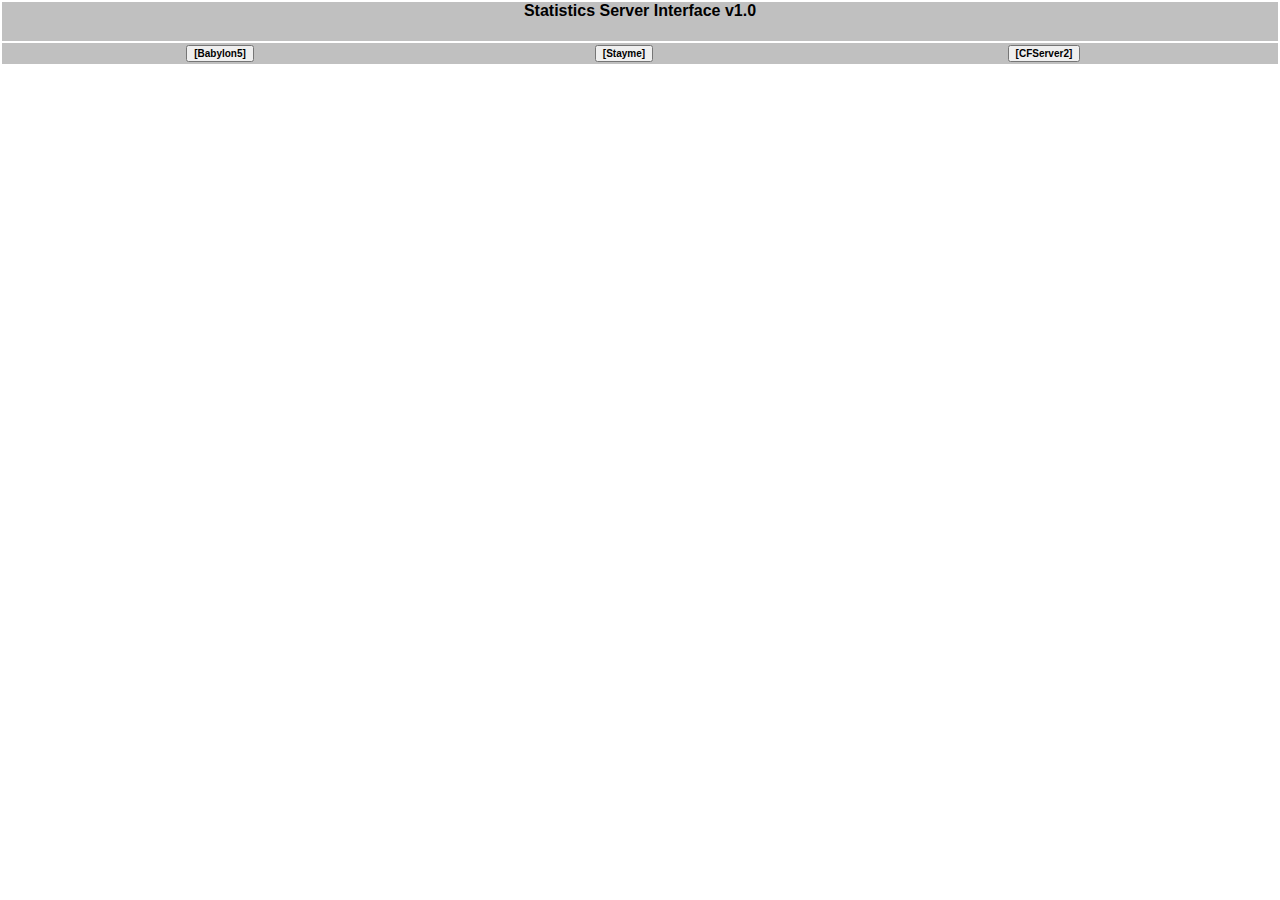
<file: (03-20-2006a) (1.0)/index.html>
<!DOCTYPE HTML PUBLIC "-//W3C//DTD HTML 4.01 Transitional//EN">

<html>
<head>
	<title>Statistics Server Interface v1.0</title>
	<LINK rel="STYLESHEET" type="text/css" href="StyleSheet.css"> 
	<link rel="shortcut icon" href="favicon.ico" type="image/x-icon" />

	<script language="JavaScript1.2" type="text/javascript">
		var const_string_symbol = 'string';
		
		function $(id) {
			var obj = -1;
			if (typeof id == const_string_symbol) {
				obj = ((document.getElementById) ? document.getElementById(id) : ((document.all) ? document.all[id] : ((document.layers) ? document.layers[id] : null)));
			}
			return obj;
		}
	</script>	

	<script language="JavaScript1.2" type="text/javascript">
		var dAR = ['babylon5', 'stayme', 'cfserver2'];
		
		function showStatsServerById(id) {
			var i = -1;
			var _id = '';
			var oObj = -1;
			
			for (i = 0; i < dAR.length; i++) {
				_id = 'div_' + dAR[i];
				oObj = $(_id);
				if (!!oObj) {
					oObj.style.display = ((id.toUpperCase() == dAR[i].toUpperCase()) ? 'inline' : 'none');
				}
			}
		}
	</script>
</head>

<body>

<table width="100%" cellpadding="-1" cellspacing="-1">
	<tr>
		<td align="center" valign="top" bgcolor="silver">
			<h4>Statistics Server Interface v1.0</h4>
		</td>
	</tr>
	<tr>
		<td align="center" valign="top" bgcolor="silver">
			<table width="100%" cellpadding="-1" cellspacing="-1">
				<tr>
					<td align="center">
						<button class="buttonClass" onclick="showStatsServerById('babylon5'); return false;">[Babylon5]</button>
					</td>
					<td align="center">
						<button class="buttonClass" onclick="showStatsServerById('stayme'); return false;">[Stayme]</button>
					</td>
					<td align="center">
						<button class="buttonClass" onclick="showStatsServerById('cfserver2'); return false;">[CFServer2]</button>
					</td>
				</tr>
			</table>
		</td>
	</tr>
	<tr>
		<td>
			<div id="div_babylon5" style="display: none;">
				<table width="100%" cellpadding="-1" cellspacing="-1">
					<tr>
						<td align="center" bgcolor="silver">
							<span class="boldPromptTextClass">Babylon5</span>
						</td>
					</tr>
					<tr>
						<td>
							<iframe id="iframe_babylon5" src="http://71.133.203.27:8080" width="100%" height="600" frameborder="1" scrolling="Auto"></iframe> <!---  --->
						</td>
					</tr>
				</table>
			</div>
			<div id="div_stayme" style="display: none;">
				<table width="100%" cellpadding="-1" cellspacing="-1">
					<tr>
						<td align="center" bgcolor="silver">
							<span class="boldPromptTextClass">Stayme</span>
						</td>
					</tr>
					<tr>
						<td>
							<iframe id="iframe_babylon5" src="http://71.133.203.26:8080" width="100%" height="600" frameborder="1" scrolling="Auto"></iframe> <!---  --->
						</td>
					</tr>
				</table>
			</div>
			<div id="div_cfserver2" style="display: none;">
				<table width="100%" cellpadding="-1" cellspacing="-1">
					<tr>
						<td align="center" bgcolor="silver">
							<span class="boldPromptTextClass">CFServer2</span>
						</td>
					</tr>
					<tr>
						<td>
							<iframe id="iframe_babylon5" src="http://71.133.203.28:8080" width="100%" height="600" frameborder="1" scrolling="Auto"></iframe> <!---  --->
						</td>
					</tr>
				</table>
			</div>
		</td>
	</tr>
</table>

</body>
</html>
</file>
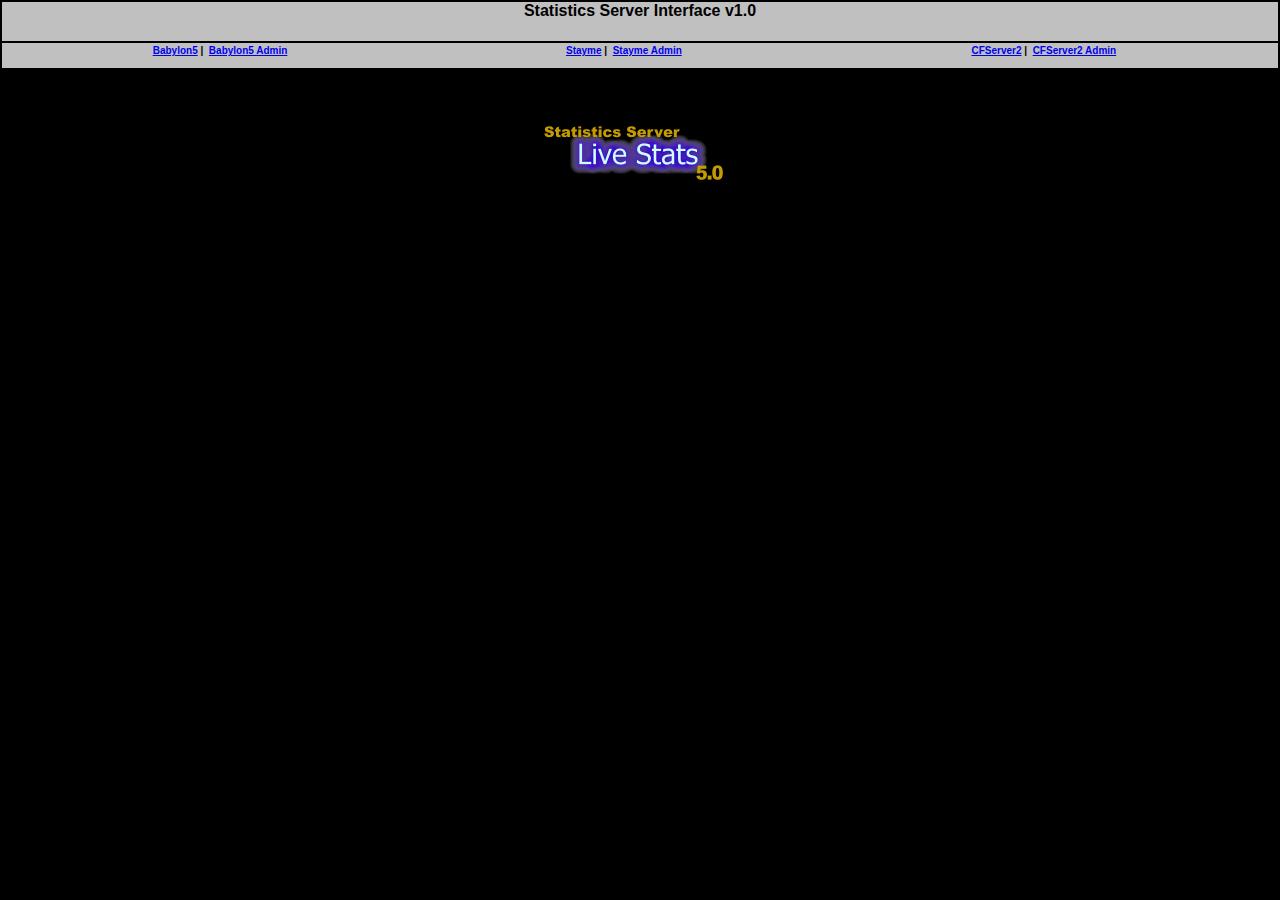
<file: (03-20-2006b) (1.0.1)/index.html>
<!DOCTYPE HTML PUBLIC "-//W3C//DTD HTML 4.01 Transitional//EN">

<html>
<head>
	<title>Statistics Server Interface v1.0</title>
	<LINK rel="STYLESHEET" type="text/css" href="StyleSheet.css"> 
	<link rel="shortcut icon" href="favicon.ico" type="image/x-icon" />
</head>

<body>

<table width="100%" cellpadding="-1" cellspacing="-1">
	<tr>
		<td align="center" valign="top" bgcolor="silver">
			<h4>Statistics Server Interface v1.0</h4>
		</td>
	</tr>
	<tr>
		<td align="center" valign="top" bgcolor="silver">
			<table width="100%" cellpadding="-1" cellspacing="-1" style="margin-bottom: 10px">
				<tr>
					<td align="center">
						<span class="textBoldClass">
							<a href="http://71.133.203.27:8080" target="_blank">Babylon5</a>&nbsp;|&nbsp;
							<a href="http://71.133.203.27:8080/server.htm" target="_blank">Babylon5 Admin</a>
						</span>
					</td>
					<td align="center">
						<span class="textBoldClass">
							<a href="http://71.133.203.26:8080" target="_blank">Stayme</a>&nbsp;|&nbsp;
							<a href="http://71.133.203.26:8080/server.htm" target="_blank">Stayme Admin</a>
						</span>
					</td>
					<td align="center">
						<span class="textBoldClass">
							<a href="http://71.133.203.28:8080" target="_blank">CFServer2</a>&nbsp;|&nbsp;
							<a href="http://71.133.203.26:8080/server.htm" target="_blank">CFServer2 Admin</a>
						</span>
					</td>
				</tr>
			</table>
		</td>
	</tr>
	<tr>
		<td align="center" valign="top">
			<div style="margin-top: 50px">
				<img src="images/ss50logo.gif" alt="" width="208" height="65" border="0">
			</div>
		</td>
	</tr>
</table>

</body>
</html>
</file>
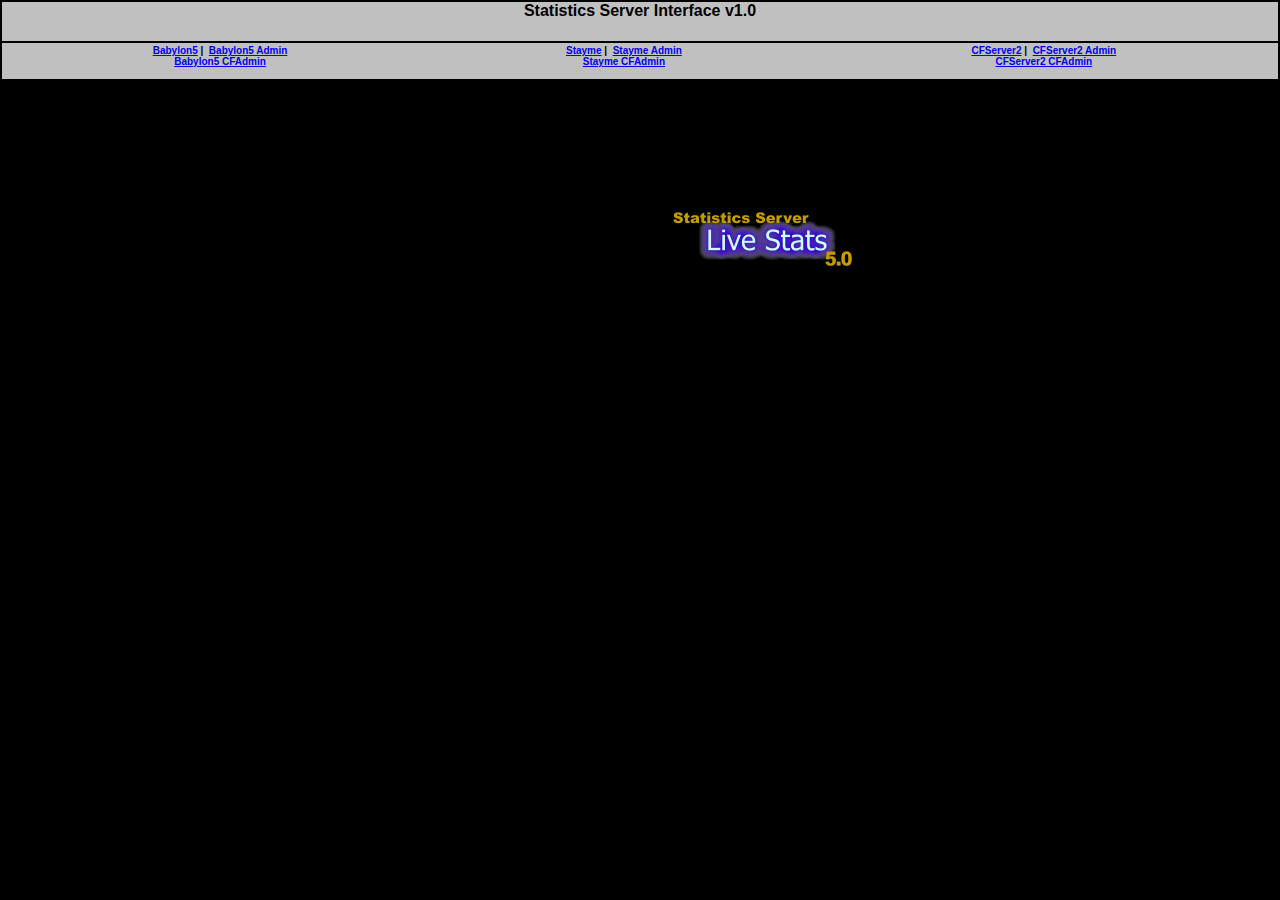
<file: (03-20-2006c) (1.0.2)/index.html>
<!DOCTYPE HTML PUBLIC "-//W3C//DTD HTML 4.01 Transitional//EN">

<html>
<head>
	<title>Statistics Server Interface v1.0</title>
	<LINK rel="STYLESHEET" type="text/css" href="StyleSheet.css"> 
	<link rel="shortcut icon" href="favicon.ico" type="image/x-icon" />
</head>

<body>

<table width="100%" cellpadding="-1" cellspacing="-1">
	<tr>
		<td align="center" valign="top" bgcolor="silver">
			<h4>Statistics Server Interface v1.0</h4>
		</td>
	</tr>
	<tr>
		<td align="center" valign="top" bgcolor="silver">
			<table width="100%" cellpadding="-1" cellspacing="-1" style="margin-bottom: 10px">
				<tr>
					<td align="center">
						<span class="textBoldClass">
							<a href="http://71.133.203.27:8080" target="_blank">Babylon5</a>&nbsp;|&nbsp;
							<a href="http://71.133.203.27:8080/server.htm" target="_blank">Babylon5 Admin</a>
							<br>
							<a href="http://cfide2.contentopia.net/CFIDE/administrator/index.cfm" target="_blank">Babylon5 CFAdmin</a>
						</span>
					</td>
					<td align="center">
						<span class="textBoldClass">
							<a href="http://71.133.203.26:8080" target="_blank">Stayme</a>&nbsp;|&nbsp;
							<a href="http://71.133.203.26:8080/server.htm" target="_blank">Stayme Admin</a>
							<br>
							<a href="http://cfide.contentopia.net/CFIDE/administrator/index.cfm" target="_blank">Stayme CFAdmin</a>
						</span>
					</td>
					<td align="center">
						<span class="textBoldClass">
							<a href="http://71.133.203.28:8080" target="_blank">CFServer2</a>&nbsp;|&nbsp;
							<a href="http://71.133.203.28:8080/server.htm" target="_blank">CFServer2 Admin</a>
							<br>
							<a href="http://cfide2.2.contentopia.net/CFIDE/administrator/index.cfm" target="_blank">CFServer2 CFAdmin</a>
						</span>
					</td>
				</tr>
			</table>
		</td>
	</tr>
	<tr>
		<td align="center" valign="top">
			<table width="100%" cellpadding="-1" cellspacing="-1">
				<tr>
					<td width="10%" align="left" valign="top">
						<iframe src="http://192.168.1.254/xslt?PAGE=M01" width="255" height="260" frameborder="0" scrolling="No"></iframe>
					</td>
					<td width="90%" align="center" valign="middle">
						<div style="margin-top: 50px">
							<img src="images/ss50logo.gif" alt="" width="208" height="65" border="0">
						</div>
					</td>
				</tr>
			</table>
		</td>
	</tr>
</table>

</body>
</html>
</file>
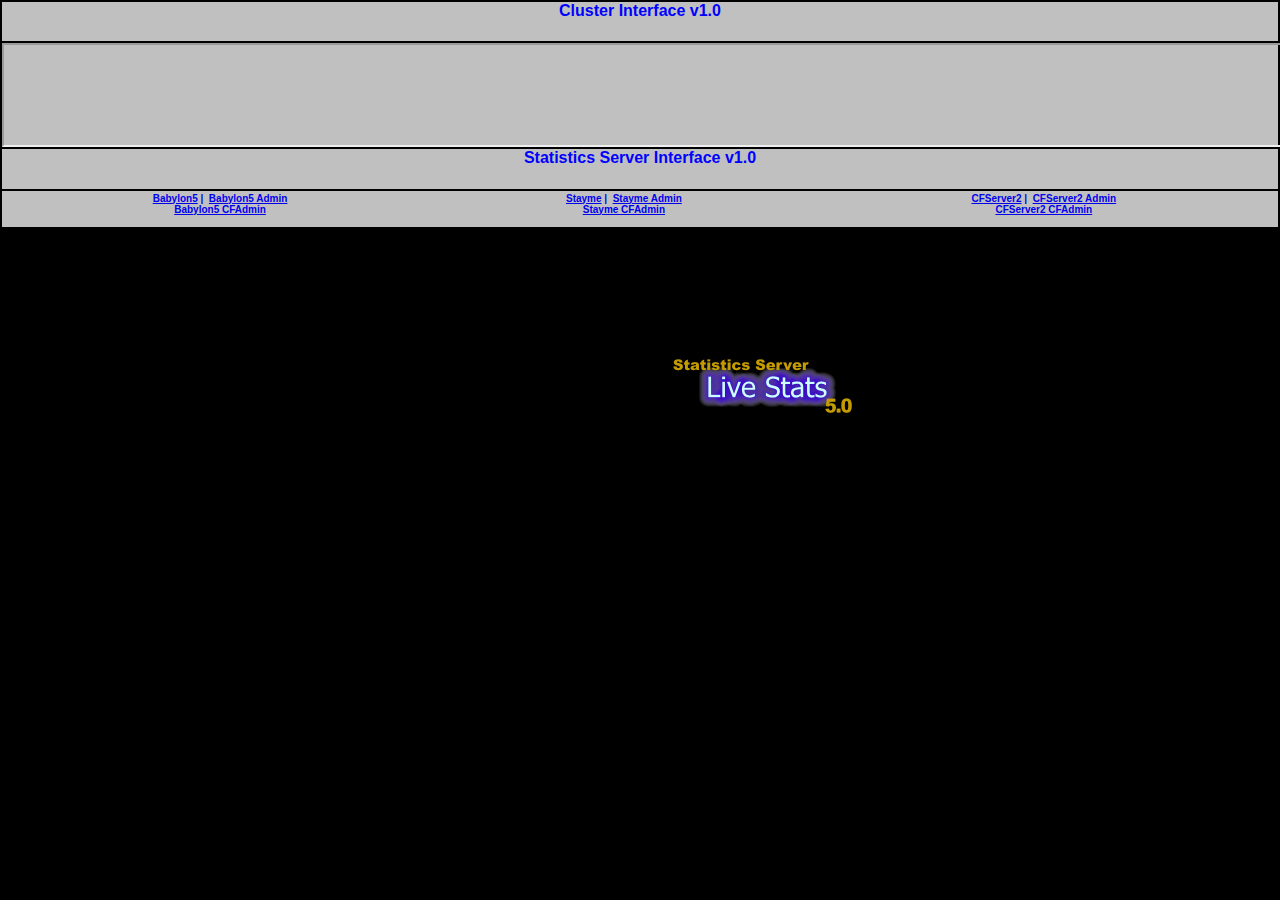
<file: (03-23-2006a) (1.0.3)/index.html>
<!DOCTYPE HTML PUBLIC "-//W3C//DTD HTML 4.01 Transitional//EN">

<html>
<head>
	<title>Statistics Server Interface v1.0</title>
	<LINK rel="STYLESHEET" type="text/css" href="StyleSheet.css"> 
	<link rel="shortcut icon" href="favicon.ico" type="image/x-icon" />
</head>

<body>

<table width="100%" cellpadding="-1" cellspacing="-1">
	<tr>
		<td align="center" valign="top" bgcolor="silver">
			<h4>Cluster Interface v1.0</h4>
		</td>
	</tr>
	<tr>
		<td align="center" valign="top" bgcolor="silver">
			<iframe src="clusterDBinterface.cfm?debugMode=0" width="100%" height="100" frameborder="1" scrolling="Auto"></iframe>
		</td>
	</tr>
	<tr>
		<td align="center" valign="top" bgcolor="silver">
			<h4>Statistics Server Interface v1.0</h4>
		</td>
	</tr>
	<tr>
		<td align="center" valign="top" bgcolor="silver">
			<table width="100%" cellpadding="-1" cellspacing="-1" style="margin-bottom: 10px">
				<tr>
					<td align="center">
						<span class="textBoldClass">
							<a href="http://71.133.203.27:8080" target="_blank">Babylon5</a>&nbsp;|&nbsp;
							<a href="http://71.133.203.27:8080/server.htm" target="_blank">Babylon5 Admin</a>
							<br>
							<a href="http://cfide2.contentopia.net/CFIDE/administrator/index.cfm" target="_blank">Babylon5 CFAdmin</a>
						</span>
					</td>
					<td align="center">
						<span class="textBoldClass">
							<a href="http://71.133.203.26:8080" target="_blank">Stayme</a>&nbsp;|&nbsp;
							<a href="http://71.133.203.26:8080/server.htm" target="_blank">Stayme Admin</a>
							<br>
							<a href="http://cfide.contentopia.net/CFIDE/administrator/index.cfm" target="_blank">Stayme CFAdmin</a>
						</span>
					</td>
					<td align="center">
						<span class="textBoldClass">
							<a href="http://71.133.203.28:8080" target="_blank">CFServer2</a>&nbsp;|&nbsp;
							<a href="http://71.133.203.28:8080/server.htm" target="_blank">CFServer2 Admin</a>
							<br>
							<a href="http://cfide2.2.contentopia.net/CFIDE/administrator/index.cfm" target="_blank">CFServer2 CFAdmin</a>
						</span>
					</td>
				</tr>
			</table>
		</td>
	</tr>
	<tr>
		<td align="center" valign="top">
			<table width="100%" cellpadding="-1" cellspacing="-1">
				<tr>
					<td width="10%" align="left" valign="top">
						<iframe src="http://192.168.1.254/xslt?PAGE=M01" width="255" height="260" frameborder="0" scrolling="No"></iframe>
					</td>
					<td width="90%" align="center" valign="middle">
						<div style="margin-top: 50px">
							<img src="images/ss50logo.gif" alt="" width="208" height="65" border="0">
						</div>
					</td>
				</tr>
			</table>
		</td>
	</tr>
</table>

</body>
</html>
</file>
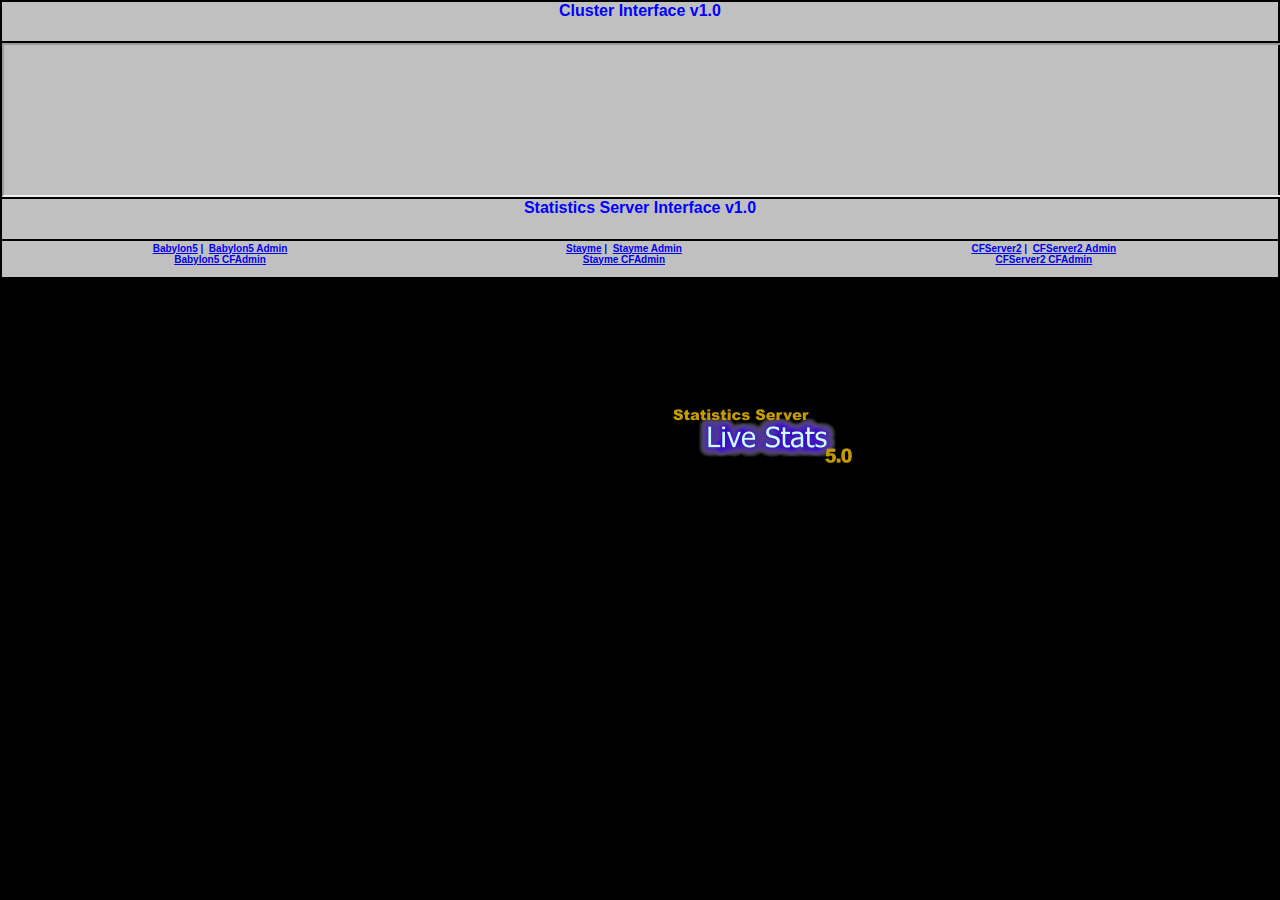
<file: (03-23-2006b) (1.0.4)/index.html>
<!DOCTYPE HTML PUBLIC "-//W3C//DTD HTML 4.01 Transitional//EN">

<html>
<head>
	<title>Statistics Server Interface v1.0</title>
	<LINK rel="STYLESHEET" type="text/css" href="StyleSheet.css"> 
	<link rel="shortcut icon" href="favicon.ico" type="image/x-icon" />
</head>

<body>

<table width="100%" cellpadding="-1" cellspacing="-1">
	<tr>
		<td align="center" valign="top" bgcolor="silver">
			<h4>Cluster Interface v1.0</h4>
		</td>
	</tr>
	<tr>
		<td align="center" valign="top" bgcolor="silver">
			<iframe src="clusterDBinterface.cfm?debugMode=0" width="100%" height="150" frameborder="1" scrolling="Auto"></iframe>
		</td>
	</tr>
	<tr>
		<td align="center" valign="top" bgcolor="silver">
			<h4>Statistics Server Interface v1.0</h4>
		</td>
	</tr>
	<tr>
		<td align="center" valign="top" bgcolor="silver">
			<table width="100%" cellpadding="-1" cellspacing="-1" style="margin-bottom: 10px">
				<tr>
					<td align="center">
						<span class="textBoldClass">
							<a href="http://71.133.203.27:8080" target="_blank">Babylon5</a>&nbsp;|&nbsp;
							<a href="http://71.133.203.27:8080/server.htm" target="_blank">Babylon5 Admin</a>
							<br>
							<a href="http://cfide2.contentopia.net/CFIDE/administrator/index.cfm" target="_blank">Babylon5 CFAdmin</a>
						</span>
					</td>
					<td align="center">
						<span class="textBoldClass">
							<a href="http://71.133.203.26:8080" target="_blank">Stayme</a>&nbsp;|&nbsp;
							<a href="http://71.133.203.26:8080/server.htm" target="_blank">Stayme Admin</a>
							<br>
							<a href="http://cfide.contentopia.net/CFIDE/administrator/index.cfm" target="_blank">Stayme CFAdmin</a>
						</span>
					</td>
					<td align="center">
						<span class="textBoldClass">
							<a href="http://71.133.203.28:8080" target="_blank">CFServer2</a>&nbsp;|&nbsp;
							<a href="http://71.133.203.28:8080/server.htm" target="_blank">CFServer2 Admin</a>
							<br>
							<a href="http://cfide2.2.contentopia.net/CFIDE/administrator/index.cfm" target="_blank">CFServer2 CFAdmin</a>
						</span>
					</td>
				</tr>
			</table>
		</td>
	</tr>
	<tr>
		<td align="center" valign="top">
			<table width="100%" cellpadding="-1" cellspacing="-1">
				<tr>
					<td width="10%" align="left" valign="top">
						<iframe src="http://192.168.1.254/xslt?PAGE=M01" width="255" height="260" frameborder="0" scrolling="No"></iframe>
					</td>
					<td width="90%" align="center" valign="middle">
						<div style="margin-top: 50px">
							<img src="images/ss50logo.gif" alt="" width="208" height="65" border="0">
						</div>
					</td>
				</tr>
			</table>
		</td>
	</tr>
</table>

</body>
</html>
</file>
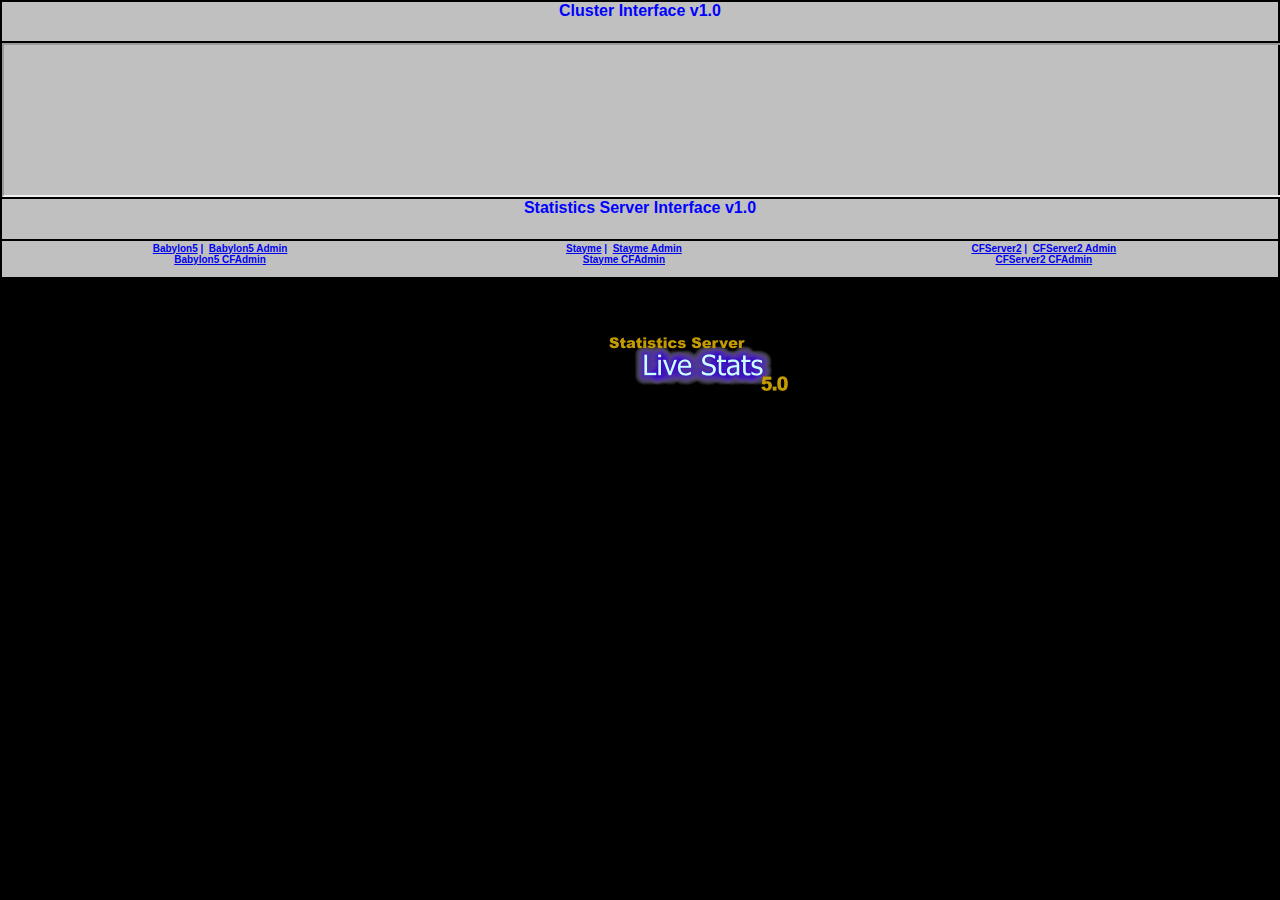
<file: (03-28-2006b) (1.0.8 PROD)/index.html>
<!DOCTYPE HTML PUBLIC "-//W3C//DTD HTML 4.01 Transitional//EN">

<html>
<head>
	<title>Statistics Server Interface v1.0</title>
	<LINK rel="STYLESHEET" type="text/css" href="StyleSheet.css"> 
	<link rel="shortcut icon" href="favicon.ico" type="image/x-icon" />
	<script language="JavaScript1.2" type="text/javascript">
		function _$(id) {
			var obj = -1;
			if (typeof id == 'string') {
				obj = ((document.getElementById) ? document.getElementById(id) : ((document.all) ? document.all[id] : ((document.layers) ? document.layers[id] : null)));
			}
			return obj;
		}

		function refreshClusterDBInterface() {
			var oObj = _$('iframe_clusterDBinterface');
			if (!!oObj) {
				oObj.src = 'clusterDBinterface.cfm?debugMode=0';
			}
		}
	</script>
</head>

<body>

<table width="100%" cellpadding="-1" cellspacing="-1">
	<tr>
		<td align="center" valign="top" bgcolor="silver">
			<h4>Cluster Interface v1.0</h4>
		</td>
	</tr>
	<tr>
		<td align="center" valign="top" bgcolor="silver">
			<iframe id="iframe_clusterDBinterface" src="clusterDBinterface.cfm?debugMode=0" width="100%" height="150" frameborder="1" scrolling="Auto"></iframe>
		</td>
	</tr>
	<tr>
		<td align="center" valign="top" bgcolor="silver">
			<h4>Statistics Server Interface v1.0</h4>
		</td>
	</tr>
	<tr>
		<td align="center" valign="top" bgcolor="silver">
			<table width="100%" cellpadding="-1" cellspacing="-1" style="margin-bottom: 10px">
				<tr>
					<td align="center">
						<span class="textBoldClass">
							<a href="http://71.133.203.27:8080" target="_blank">Babylon5</a>&nbsp;|&nbsp;
							<a href="http://71.133.203.27:8080/server.htm" target="_blank">Babylon5 Admin</a>
							<br>
							<a href="http://cfide2.contentopia.net/CFIDE/administrator/index.cfm" target="_blank">Babylon5 CFAdmin</a>
						</span>
					</td>
					<td align="center">
						<span class="textBoldClass">
							<a href="http://71.133.203.26:8080" target="_blank">Stayme</a>&nbsp;|&nbsp;
							<a href="http://71.133.203.26:8080/server.htm" target="_blank">Stayme Admin</a>
							<br>
							<a href="http://cfide.contentopia.net/CFIDE/administrator/index.cfm" target="_blank">Stayme CFAdmin</a>
						</span>
					</td>
					<td align="center">
						<span class="textBoldClass">
							<a href="http://71.133.203.28:8080" target="_blank">CFServer2</a>&nbsp;|&nbsp;
							<a href="http://71.133.203.28:8080/server.htm" target="_blank">CFServer2 Admin</a>
							<br>
							<a href="http://cfide2.2.contentopia.net/CFIDE/administrator/index.cfm" target="_blank">CFServer2 CFAdmin</a>
						</span>
					</td>
				</tr>
			</table>
		</td>
	</tr>
	<tr>
		<td align="center" valign="top">
			<table width="100%" cellpadding="-1" cellspacing="-1">
				<tr>
					<td width="10%" align="left" valign="top">
						<!--- 
						<iframe src="http://192.168.1.254/xslt?PAGE=M01" width="255" height="260" frameborder="0" scrolling="No"></iframe>
						 --->
					</td>
					<td width="90%" align="center" valign="middle">
						<div style="margin-top: 50px">
							<img src="images/ss50logo.gif" alt="" width="208" height="65" border="0">
						</div>
					</td>
				</tr>
			</table>
		</td>
	</tr>
</table>

</body>
</html>
</file>
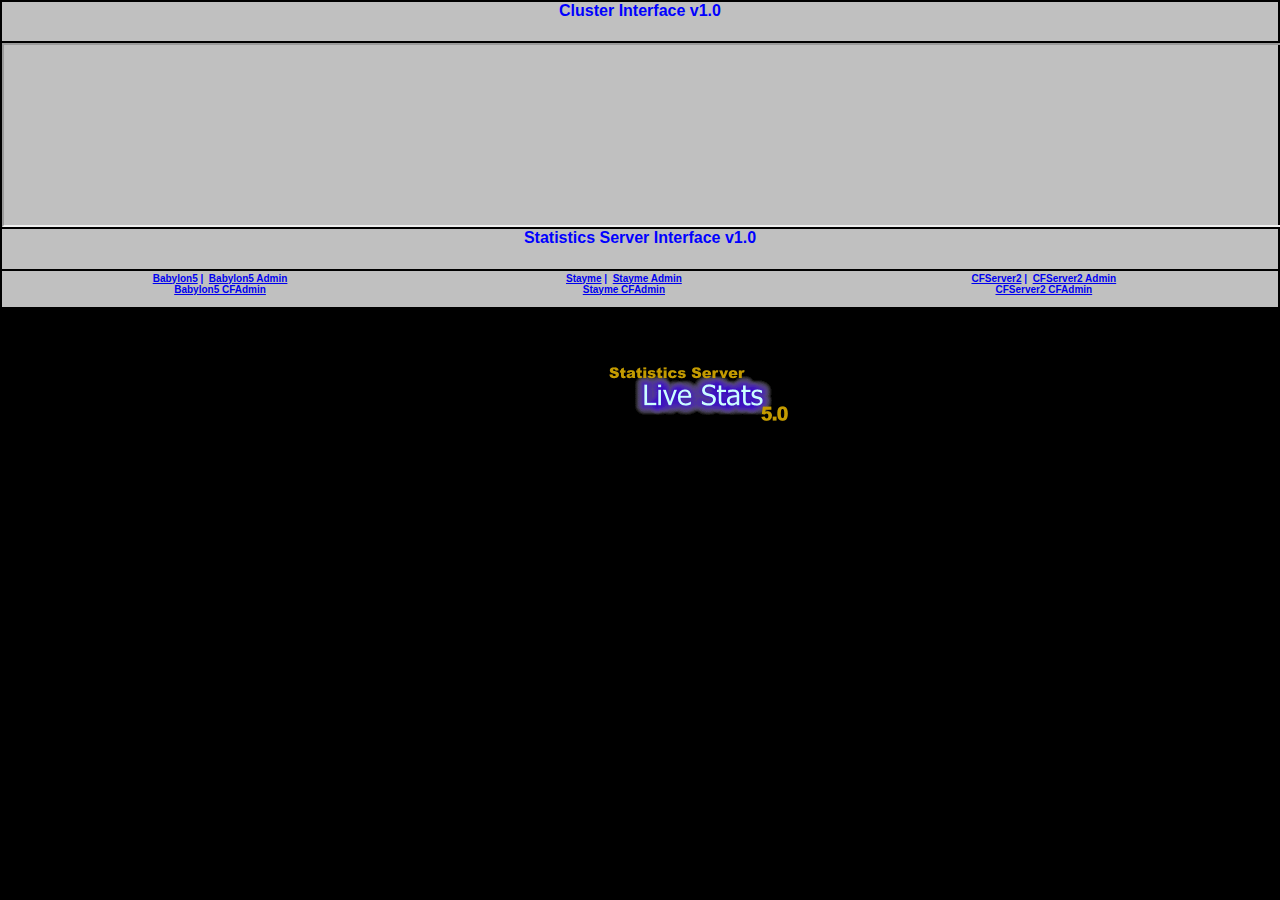
<file: (03-29-2006b) (1.0.10 PROD) (Uses ezCluster 1.7 PROD)/index.html>
<!DOCTYPE HTML PUBLIC "-//W3C//DTD HTML 4.01 Transitional//EN">

<html>
<head>
	<title>Statistics Server Interface v1.0</title>
	<LINK rel="STYLESHEET" type="text/css" href="StyleSheet.css"> 
	<link rel="shortcut icon" href="favicon.ico" type="image/x-icon" />
	<script language="JavaScript1.2" type="text/javascript">
		function _$(id) {
			var obj = -1;
			if (typeof id == 'string') {
				obj = ((document.getElementById) ? document.getElementById(id) : ((document.all) ? document.all[id] : ((document.layers) ? document.layers[id] : null)));
			}
			return obj;
		}

		function refreshClusterDBInterface() {
			var oObj = _$('iframe_clusterDBinterface');
			if (!!oObj) {
				oObj.src = 'clusterDBinterface.cfm?debugMode=0';
			}
		}
	</script>
</head>

<body>

<table width="100%" cellpadding="-1" cellspacing="-1">
	<tr>
		<td align="center" valign="top" bgcolor="silver">
			<h4>Cluster Interface v1.0</h4>
		</td>
	</tr>
	<tr>
		<td align="center" valign="top" bgcolor="silver">
			<iframe id="iframe_clusterDBinterface" src="clusterDBinterface.cfm?debugMode=0" width="100%" height="180" frameborder="1" scrolling="Auto"></iframe>
		</td>
	</tr>
	<tr>
		<td align="center" valign="top" bgcolor="silver">
			<h4>Statistics Server Interface v1.0</h4>
		</td>
	</tr>
	<tr>
		<td align="center" valign="top" bgcolor="silver">
			<table width="100%" cellpadding="-1" cellspacing="-1" style="margin-bottom: 10px">
				<tr>
					<td align="center">
						<span class="textBoldClass">
							<a href="http://71.133.203.27:8080" target="_blank">Babylon5</a>&nbsp;|&nbsp;
							<a href="http://71.133.203.27:8080/server.htm" target="_blank">Babylon5 Admin</a>
							<br>
							<a href="http://cfide2.contentopia.net/CFIDE/administrator/index.cfm" target="_blank">Babylon5 CFAdmin</a>
						</span>
					</td>
					<td align="center">
						<span class="textBoldClass">
							<a href="http://71.133.203.26:8080" target="_blank">Stayme</a>&nbsp;|&nbsp;
							<a href="http://71.133.203.26:8080/server.htm" target="_blank">Stayme Admin</a>
							<br>
							<a href="http://cfide.contentopia.net/CFIDE/administrator/index.cfm" target="_blank">Stayme CFAdmin</a>
						</span>
					</td>
					<td align="center">
						<span class="textBoldClass">
							<a href="http://71.133.203.28:8080" target="_blank">CFServer2</a>&nbsp;|&nbsp;
							<a href="http://71.133.203.28:8080/server.htm" target="_blank">CFServer2 Admin</a>
							<br>
							<a href="http://cfide2.2.contentopia.net/CFIDE/administrator/index.cfm" target="_blank">CFServer2 CFAdmin</a>
						</span>
					</td>
				</tr>
			</table>
		</td>
	</tr>
	<tr>
		<td align="center" valign="top">
			<table width="100%" cellpadding="-1" cellspacing="-1">
				<tr>
					<td width="10%" align="left" valign="top">
						<!--- 
						<iframe src="http://192.168.1.254/xslt?PAGE=M01" width="255" height="260" frameborder="0" scrolling="No"></iframe>
						 --->
					</td>
					<td width="90%" align="center" valign="middle">
						<div style="margin-top: 50px">
							<img src="images/ss50logo.gif" alt="" width="208" height="65" border="0">
						</div>
					</td>
				</tr>
			</table>
		</td>
	</tr>
</table>

</body>
</html>
</file>
<file: (03-20-2006a) (1.0)/StyleSheet.css>
/* StyleSheet.css */
BODY {
	margin: 0px;
	padding: 0px;
	background-color: white;
	color: black;
	font-family: Verdana, Arial, Helvetica, sans-serif;
	font-size: xx-small;
}

.buttonClass {
	font-size: 10px;
	font-weight: bold;
}

.buttonMenuClass {
	font-size: 10px;
	font-weight: bold;
}

.boldPromptTextClass {
	font-size: 10px;
	font-weight: bold;
}

.errorStatusClass {
	font-size: 10px;
	color: red;
}

.errorStatusBoldClass {
	font-size: 10px;
	color: red;
	font-weight: bold;
}

.errorBigStatusBoldClass {
	font-size: 16px;
	color: red;
	font-weight: bold;
}

.onholdStatusClass {
	font-size: 10px;
	color: green;
}

.onholdStatusBoldClass {
	font-size: 10px;
	color: green;
	font-weight: bold;
}

.onholdStatusSmallBoldClass {
	font-size: 8px;
	color: green;
	font-weight: bold;
}

.normalStatusClass {
	font-size: 10px;
	color: blue;
}

.normalStatusBoldClass {
	font-size: 10px;
	color: blue;
	font-weight: bold;
}

.normalBigStatusBoldClass {
	font-size: 16px;
	color: blue;
	font-weight: bold;
}

.textClass {
	font-size: 10px;
}

.textBoldClass {
	font-size: 10px;
	font-weight: bold;
}

.textEntryClass {
	font-size: 11px;
}

.workingStatusClass {
	font-size: 10px;
	color: black;
	font-weight: bold;
}

.paperBgColorClass {
	background-color : #FFFACD;
}

.paperBgErrorColorClass {
	background-color : #FF8080;
}

.code {
	font-family: courier;
	font-size: 11px;
	color: black;
	border: solid thin #0000cc;
	background-color: #ffffcc;
	overflow: auto;
	max-height: 200px;
}

.codePrint {
	font-family: courier;
	font-size: 11px;
	color: black;
	border: solid thin #0000cc;
	background-color: #ffffcc;
}

.codeSmall {
	font-family: courier;
	font-size: 10px;
	color: black;
	border: solid thin #0000cc;
	background-color: #ffffcc;
	overflow: auto;
	max-height: 200px;
}

.codeSmaller {
	font-family: courier;
	font-size: 8px;
	color: black;
	border: solid thin #0000cc;
	background-color: #ffffcc;
	overflow: auto;
	max-height: 200px;
}
</file>
<file: (03-20-2006b) (1.0.1)/StyleSheet.css>
/* StyleSheet.css */
BODY {
	margin: 0px;
	padding: 0px;
	background-color: black;
	color: black;
	font-family: Verdana, Arial, Helvetica, sans-serif;
	font-size: xx-small;
}

a:hover {text-decoration:underline; color:339900;}
a.link:hover {text-decoration:underline; color:66ff66;}

.buttonClass {
	font-size: 10px;
	font-weight: bold;
}

.buttonMenuClass {
	font-size: 10px;
	font-weight: bold;
}

.boldPromptTextClass {
	font-size: 10px;
	font-weight: bold;
}

.errorStatusClass {
	font-size: 10px;
	color: red;
}

.errorStatusBoldClass {
	font-size: 10px;
	color: red;
	font-weight: bold;
}

.errorBigStatusBoldClass {
	font-size: 16px;
	color: red;
	font-weight: bold;
}

.onholdStatusClass {
	font-size: 10px;
	color: green;
}

.onholdStatusBoldClass {
	font-size: 10px;
	color: green;
	font-weight: bold;
}

.onholdStatusSmallBoldClass {
	font-size: 8px;
	color: green;
	font-weight: bold;
}

.normalStatusClass {
	font-size: 10px;
	color: blue;
}

.normalStatusBoldClass {
	font-size: 10px;
	color: blue;
	font-weight: bold;
}

.normalBigStatusBoldClass {
	font-size: 16px;
	color: blue;
	font-weight: bold;
}

.textClass {
	font-size: 10px;
}

.textBoldClass {
	font-size: 10px;
	font-weight: bold;
}

.textEntryClass {
	font-size: 11px;
}

.workingStatusClass {
	font-size: 10px;
	color: black;
	font-weight: bold;
}

.paperBgColorClass {
	background-color : #FFFACD;
}

.paperBgErrorColorClass {
	background-color : #FF8080;
}

.code {
	font-family: courier;
	font-size: 11px;
	color: black;
	border: solid thin #0000cc;
	background-color: #ffffcc;
	overflow: auto;
	max-height: 200px;
}

.codePrint {
	font-family: courier;
	font-size: 11px;
	color: black;
	border: solid thin #0000cc;
	background-color: #ffffcc;
}

.codeSmall {
	font-family: courier;
	font-size: 10px;
	color: black;
	border: solid thin #0000cc;
	background-color: #ffffcc;
	overflow: auto;
	max-height: 200px;
}

.codeSmaller {
	font-family: courier;
	font-size: 8px;
	color: black;
	border: solid thin #0000cc;
	background-color: #ffffcc;
	overflow: auto;
	max-height: 200px;
}
</file>
<file: (03-20-2006c) (1.0.2)/StyleSheet.css>
/* StyleSheet.css */
BODY {
	margin: 0px;
	padding: 0px;
	background-color: black;
	color: black;
	font-family: Verdana, Arial, Helvetica, sans-serif;
	font-size: xx-small;
}

a:hover {text-decoration:underline; color:339900;}
a.link:hover {text-decoration:underline; color:66ff66;}

.buttonClass {
	font-size: 10px;
	font-weight: bold;
}

.buttonMenuClass {
	font-size: 10px;
	font-weight: bold;
}

.boldPromptTextClass {
	font-size: 10px;
	font-weight: bold;
}

.errorStatusClass {
	font-size: 10px;
	color: red;
}

.errorStatusBoldClass {
	font-size: 10px;
	color: red;
	font-weight: bold;
}

.errorBigStatusBoldClass {
	font-size: 16px;
	color: red;
	font-weight: bold;
}

.onholdStatusClass {
	font-size: 10px;
	color: green;
}

.onholdStatusBoldClass {
	font-size: 10px;
	color: green;
	font-weight: bold;
}

.onholdStatusSmallBoldClass {
	font-size: 8px;
	color: green;
	font-weight: bold;
}

.normalStatusClass {
	font-size: 10px;
	color: blue;
}

.normalStatusBoldClass {
	font-size: 10px;
	color: blue;
	font-weight: bold;
}

.normalBigStatusBoldClass {
	font-size: 16px;
	color: blue;
	font-weight: bold;
}

.textClass {
	font-size: 10px;
}

.textBoldClass {
	font-size: 10px;
	font-weight: bold;
}

.textEntryClass {
	font-size: 11px;
}

.workingStatusClass {
	font-size: 10px;
	color: black;
	font-weight: bold;
}

.paperBgColorClass {
	background-color : #FFFACD;
}

.paperBgErrorColorClass {
	background-color : #FF8080;
}

.code {
	font-family: courier;
	font-size: 11px;
	color: black;
	border: solid thin #0000cc;
	background-color: #ffffcc;
	overflow: auto;
	max-height: 200px;
}

.codePrint {
	font-family: courier;
	font-size: 11px;
	color: black;
	border: solid thin #0000cc;
	background-color: #ffffcc;
}

.codeSmall {
	font-family: courier;
	font-size: 10px;
	color: black;
	border: solid thin #0000cc;
	background-color: #ffffcc;
	overflow: auto;
	max-height: 200px;
}

.codeSmaller {
	font-family: courier;
	font-size: 8px;
	color: black;
	border: solid thin #0000cc;
	background-color: #ffffcc;
	overflow: auto;
	max-height: 200px;
}
</file>
<file: (03-23-2006a) (1.0.3)/StyleSheet.css>
/* StyleSheet.css */
BODY {
	margin: 0px;
	padding: 0px;
	background-color: black;
	color: blue;
	font-family: Verdana, Arial, Helvetica, sans-serif;
	font-size: xx-small;
}

a:hover {text-decoration:underline; color:339900;}
a.link:hover {text-decoration:underline; color:66ff66;}

.buttonClass {
	font-size: 10px;
	font-weight: bold;
}

.buttonMenuClass {
	font-size: 10px;
	font-weight: bold;
}

.boldPromptTextClass {
	font-size: 10px;
	font-weight: bold;
}

.errorStatusClass {
	font-size: 10px;
	color: red;
}

.errorStatusBoldClass {
	font-size: 10px;
	color: red;
	font-weight: bold;
}

.errorBigStatusBoldClass {
	font-size: 16px;
	color: red;
	font-weight: bold;
}

.onholdStatusClass {
	font-size: 10px;
	color: green;
}

.onholdStatusBoldClass {
	font-size: 10px;
	color: green;
	font-weight: bold;
}

.onholdStatusSmallBoldClass {
	font-size: 8px;
	color: green;
	font-weight: bold;
}

.normalStatusClass {
	font-size: 10px;
	color: blue;
}

.normalStatusBoldClass {
	font-size: 10px;
	color: blue;
	font-weight: bold;
}

.normalBigStatusBoldClass {
	font-size: 16px;
	color: blue;
	font-weight: bold;
}

.textClass {
	font-size: 10px;
}

.textBoldClass {
	font-size: 10px;
	font-weight: bold;
}

.textYellowBoldClass {
	font-size: 10px;
	font-weight: bold;
	color: yellow;
}

.textOnlineClass {
	font-size: 10px;
	font-weight: bold;
	color: black;
	background-color: lime;
}

.textOfflineClass {
	font-size: 10px;
	font-weight: bold;
	color: black;
	background-color: red;
}

.textEntryClass {
	font-size: 11px;
}

.workingStatusClass {
	font-size: 10px;
	color: black;
	font-weight: bold;
}

.paperBgColorClass {
	background-color : #FFFACD;
}

.paperBgErrorColorClass {
	background-color : #FF8080;
}

.code {
	font-family: courier;
	font-size: 11px;
	color: black;
	border: solid thin #0000cc;
	background-color: #ffffcc;
	overflow: auto;
	max-height: 200px;
}

.codePrint {
	font-family: courier;
	font-size: 11px;
	color: black;
	border: solid thin #0000cc;
	background-color: #ffffcc;
}

.codeSmall {
	font-family: courier;
	font-size: 10px;
	color: black;
	border: solid thin #0000cc;
	background-color: #ffffcc;
	overflow: auto;
	max-height: 200px;
}

.codeSmaller {
	font-family: courier;
	font-size: 8px;
	color: black;
	border: solid thin #0000cc;
	background-color: #ffffcc;
	overflow: auto;
	max-height: 200px;
}
</file>
<file: (03-23-2006b) (1.0.4)/StyleSheet.css>
/* StyleSheet.css */
BODY {
	margin: 0px;
	padding: 0px;
	background-color: black;
	color: blue;
	font-family: Verdana, Arial, Helvetica, sans-serif;
	font-size: xx-small;
}

a:hover {text-decoration:underline; color:339900;}
a.link:hover {text-decoration:underline; color:66ff66;}

.buttonClass {
	font-size: 10px;
	font-weight: bold;
}

.buttonMenuClass {
	font-size: 10px;
	font-weight: bold;
}

.boldPromptTextClass {
	font-size: 10px;
	font-weight: bold;
}

.errorStatusClass {
	font-size: 10px;
	color: red;
}

.errorStatusBoldClass {
	font-size: 10px;
	color: red;
	font-weight: bold;
}

.errorBigStatusBoldClass {
	font-size: 16px;
	color: red;
	font-weight: bold;
}

.onholdStatusClass {
	font-size: 10px;
	color: green;
}

.onholdStatusBoldClass {
	font-size: 10px;
	color: green;
	font-weight: bold;
}

.onholdStatusSmallBoldClass {
	font-size: 8px;
	color: green;
	font-weight: bold;
}

.normalStatusClass {
	font-size: 10px;
	color: blue;
}

.normalStatusBoldClass {
	font-size: 10px;
	color: blue;
	font-weight: bold;
}

.normalBigStatusBoldClass {
	font-size: 16px;
	color: blue;
	font-weight: bold;
}

.textClass {
	font-size: 10px;
}

.textBoldClass {
	font-size: 10px;
	font-weight: bold;
}

.textYellowBoldClass {
	font-size: 10px;
	font-weight: bold;
	color: yellow;
}

.textOnlineClass {
	font-size: 10px;
	font-weight: bold;
	color: black;
	background-color: lime;
}

.textOfflineClass {
	font-size: 10px;
	font-weight: bold;
	color: black;
	background-color: red;
}

.textEntryClass {
	font-size: 11px;
}

.workingStatusClass {
	font-size: 10px;
	color: black;
	font-weight: bold;
}

.paperBgColorClass {
	background-color : #FFFACD;
}

.paperBgErrorColorClass {
	background-color : #FF8080;
}

.code {
	font-family: courier;
	font-size: 11px;
	color: black;
	border: solid thin #0000cc;
	background-color: #ffffcc;
	overflow: auto;
	max-height: 200px;
}

.codePrint {
	font-family: courier;
	font-size: 11px;
	color: black;
	border: solid thin #0000cc;
	background-color: #ffffcc;
}

.codeSmall {
	font-family: courier;
	font-size: 10px;
	color: black;
	border: solid thin #0000cc;
	background-color: #ffffcc;
	overflow: auto;
	max-height: 200px;
}

.codeSmaller {
	font-family: courier;
	font-size: 8px;
	color: black;
	border: solid thin #0000cc;
	background-color: #ffffcc;
	overflow: auto;
	max-height: 200px;
}
</file>
<file: (03-28-2006b) (1.0.8 PROD)/StyleSheet.css>
/* StyleSheet.css */
BODY {
	margin: 0px;
	padding: 0px;
	background-color: black;
	color: blue;
	font-family: Verdana, Arial, Helvetica, sans-serif;
	font-size: xx-small;
}

a:hover {text-decoration:underline; color:339900;}
a.link:hover {text-decoration:underline; color:66ff66;}

.buttonClass {
	font-size: 10px;
	font-weight: bold;
}

.buttonMenuClass {
	font-size: 10px;
	font-weight: bold;
}

.boldPromptTextClass {
	font-size: 10px;
	font-weight: bold;
}

.errorStatusClass {
	font-size: 10px;
	color: red;
}

.errorStatusBoldClass {
	font-size: 10px;
	color: red;
	font-weight: bold;
}

.errorBigStatusBoldClass {
	font-size: 16px;
	color: red;
	font-weight: bold;
}

.onholdStatusClass {
	font-size: 10px;
	color: green;
}

.onholdStatusBoldClass {
	font-size: 10px;
	color: green;
	font-weight: bold;
}

.onholdStatusSmallBoldClass {
	font-size: 8px;
	color: green;
	font-weight: bold;
}

.normalStatusClass {
	font-size: 10px;
	color: blue;
}

.normalStatusBoldClass {
	font-size: 10px;
	color: blue;
	font-weight: bold;
}

.normalBigStatusBoldClass {
	font-size: 16px;
	color: blue;
	font-weight: bold;
}

.textClass {
	font-size: 10px;
}

.textBoldClass {
	font-size: 10px;
	font-weight: bold;
}

.textYellowBoldClass {
	font-size: 10px;
	font-weight: bold;
	color: yellow;
}

.textOnlineClass {
	font-size: 10px;
	font-weight: bold;
	color: black;
	background-color: lime;
}

.textOfflineClass {
	font-size: 10px;
	font-weight: bold;
	color: black;
	background-color: red;
}

.textEntryClass {
	font-size: 11px;
}

.workingStatusClass {
	font-size: 10px;
	color: black;
	font-weight: bold;
}

.paperBgColorClass {
	background-color : #FFFACD;
}

.paperBgErrorColorClass {
	background-color : #FF8080;
}

.code {
	font-family: courier;
	font-size: 11px;
	color: black;
	border: solid thin #0000cc;
	background-color: #ffffcc;
	overflow: auto;
	max-height: 200px;
}

.codePrint {
	font-family: courier;
	font-size: 11px;
	color: black;
	border: solid thin #0000cc;
	background-color: #ffffcc;
}

.codeSmall {
	font-family: courier;
	font-size: 10px;
	color: black;
	border: solid thin #0000cc;
	background-color: #ffffcc;
	overflow: auto;
	max-height: 200px;
}

.codeSmaller {
	font-family: courier;
	font-size: 8px;
	color: black;
	border: solid thin #0000cc;
	background-color: #ffffcc;
	overflow: auto;
	max-height: 200px;
}
</file>
<file: (03-29-2006b) (1.0.10 PROD) (Uses ezCluster 1.7 PROD)/StyleSheet.css>
/* StyleSheet.css */
BODY {
	margin: 0px;
	padding: 0px;
	background-color: black;
	color: blue;
	font-family: Verdana, Arial, Helvetica, sans-serif;
	font-size: xx-small;
}

a:hover {text-decoration:underline; color:339900;}
a.link:hover {text-decoration:underline; color:66ff66;}

.buttonClass {
	font-size: 10px;
	font-weight: bold;
}

.buttonMenuClass {
	font-size: 10px;
	font-weight: bold;
}

.boldPromptTextClass {
	font-size: 10px;
	font-weight: bold;
}

.errorStatusClass {
	font-size: 10px;
	color: red;
}

.errorStatusBoldClass {
	font-size: 10px;
	color: red;
	font-weight: bold;
}

.errorBigStatusBoldClass {
	font-size: 16px;
	color: red;
	font-weight: bold;
}

.onholdStatusClass {
	font-size: 10px;
	color: green;
}

.onholdStatusBoldClass {
	font-size: 10px;
	color: green;
	font-weight: bold;
}

.onholdStatusSmallBoldClass {
	font-size: 8px;
	color: green;
	font-weight: bold;
}

.normalStatusClass {
	font-size: 10px;
	color: blue;
}

.normalStatusBoldClass {
	font-size: 10px;
	color: blue;
	font-weight: bold;
}

.normalBigStatusBoldClass {
	font-size: 16px;
	color: blue;
	font-weight: bold;
}

.textClass {
	font-size: 10px;
}

.textBoldClass {
	font-size: 10px;
	font-weight: bold;
}

.textYellowBoldClass {
	font-size: 10px;
	font-weight: bold;
	color: yellow;
}

.textOnlineClass {
	font-size: 10px;
	font-weight: bold;
	color: black;
	background-color: lime;
}

.textOfflineClass {
	font-size: 10px;
	font-weight: bold;
	color: black;
	background-color: red;
}

.textEntryClass {
	font-size: 11px;
}

.workingStatusClass {
	font-size: 10px;
	color: black;
	font-weight: bold;
}

.paperBgColorClass {
	background-color : #FFFACD;
}

.paperBgErrorColorClass {
	background-color : #FF8080;
}

.code {
	font-family: courier;
	font-size: 11px;
	color: black;
	border: solid thin #0000cc;
	background-color: #ffffcc;
	overflow: auto;
	max-height: 200px;
}

.codePrint {
	font-family: courier;
	font-size: 11px;
	color: black;
	border: solid thin #0000cc;
	background-color: #ffffcc;
}

.codeSmall {
	font-family: courier;
	font-size: 10px;
	color: black;
	border: solid thin #0000cc;
	background-color: #ffffcc;
	overflow: auto;
	max-height: 200px;
}

.codeSmaller {
	font-family: courier;
	font-size: 8px;
	color: black;
	border: solid thin #0000cc;
	background-color: #ffffcc;
	overflow: auto;
	max-height: 200px;
}
</file>
